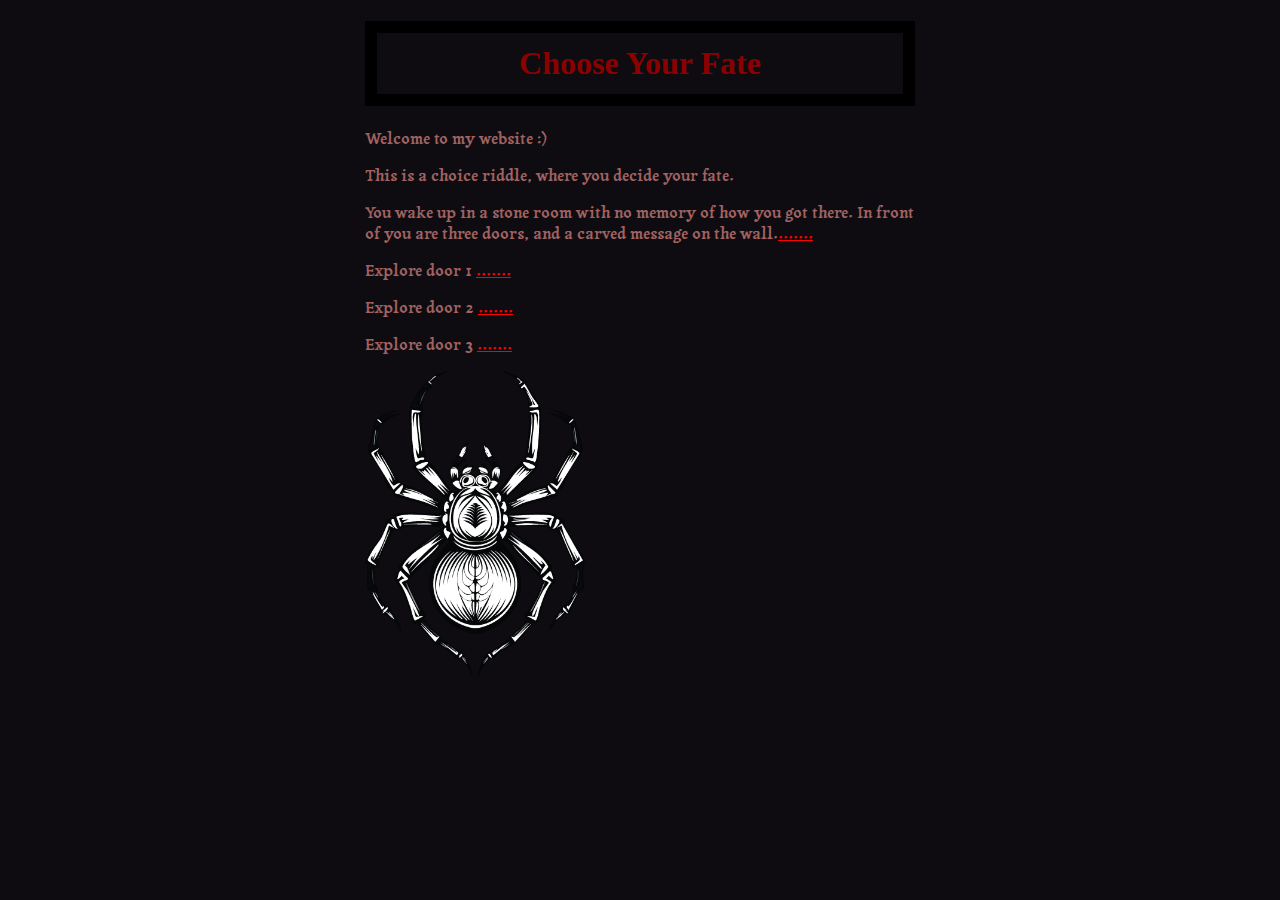
<file: index.html>
<!DOCTYPE html>
<html lang= "en">
<html>
<head>
	<title>Choose Your fate</title>
	<meta charset="utf-8">
<link rel="stylesheet" type="text/css" href="style.css">
</head>
<body>
	<div id="container">
       <h1>Choose Your Fate</h1>
        <p>Welcome to my website :)</p>
         <p>This is a choice riddle, where you decide your fate.</p>
         <p> You wake up in a stone room with no memory of how you got there. In front of you are three doors, and a carved message on the wall.<a href="story/carving.html">.......</a></p>
          <p>Explore door 1 <a href="STORY/animator.html">.......</a> </p>
           <p>Explore door 2 <a href="STORY/coder.html">.......</a> </p>
           <p>Explore door 3 <a href="STORY/door.html">.......</a></p>

        <img src="media/spider.png"width="40%">
</div>

<body>

<html>
</file>
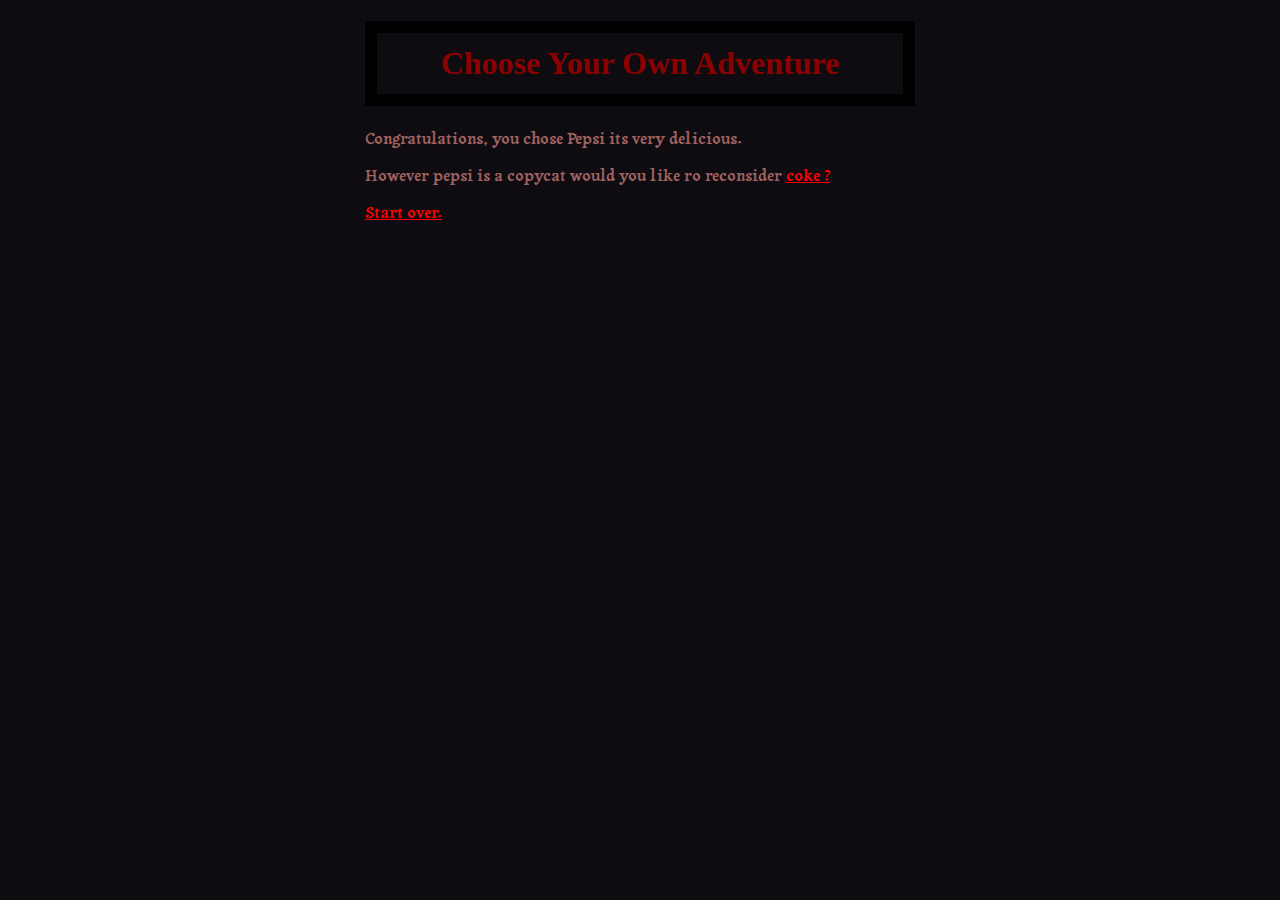
<file: animator.html>
<!DOCTYPE html>
<html lang= "en">
<html>
<head>
	<title>Choose Your Own Adventure</title>
	<meta charset="utf-8">
	<link rel="stylesheet" type="text/css" href="../style.css">
</head>
<body>
	<div id="container">
<h1>Choose Your Own Adventure</h1>
<p>Congratulations, you chose Pepsi its very delicious.</p>
<p>However pepsi is a copycat would you like ro reconsider <a href="coder.html">coke ? </p>
<p><a href="../index.html">Start over.</a></p>
</div>
</body>
<html>
</file>
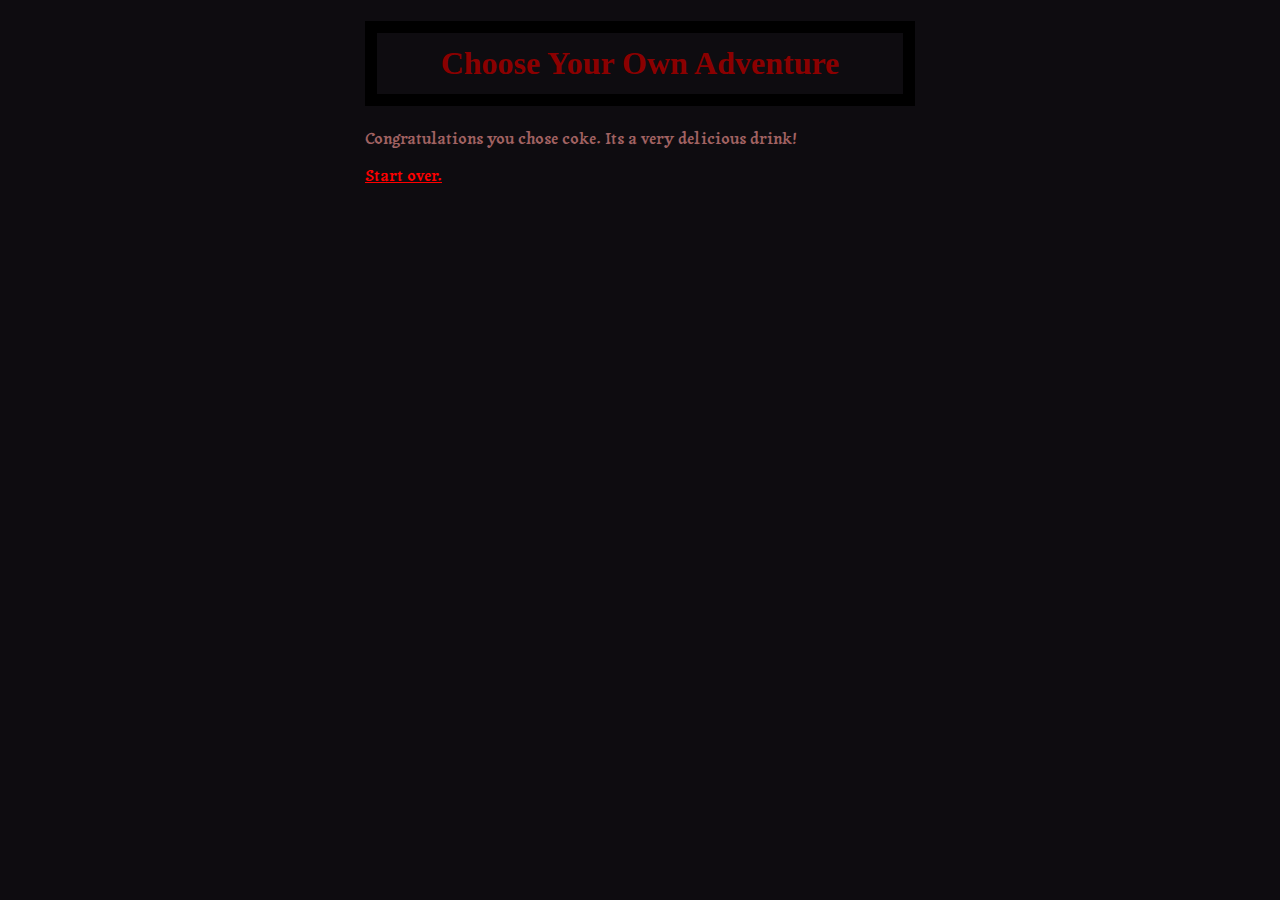
<file: coder.html>
<!DOCTYPE html>
<html lang= "en">
<html>
<head>
	<title>Choose Your Own Adventure</title>
	<meta charset="utf-8">
	<link rel="stylesheet" type="text/css" href="../style.css">
</head>
<body>
	<div id="container">
<h1>Choose Your Own Adventure</h1>
<p>Congratulations you chose coke. Its a very delicious drink!</p>
<p><a href="../index.html">Start over.</a></p>
</div>
</body>
<html>
</file>
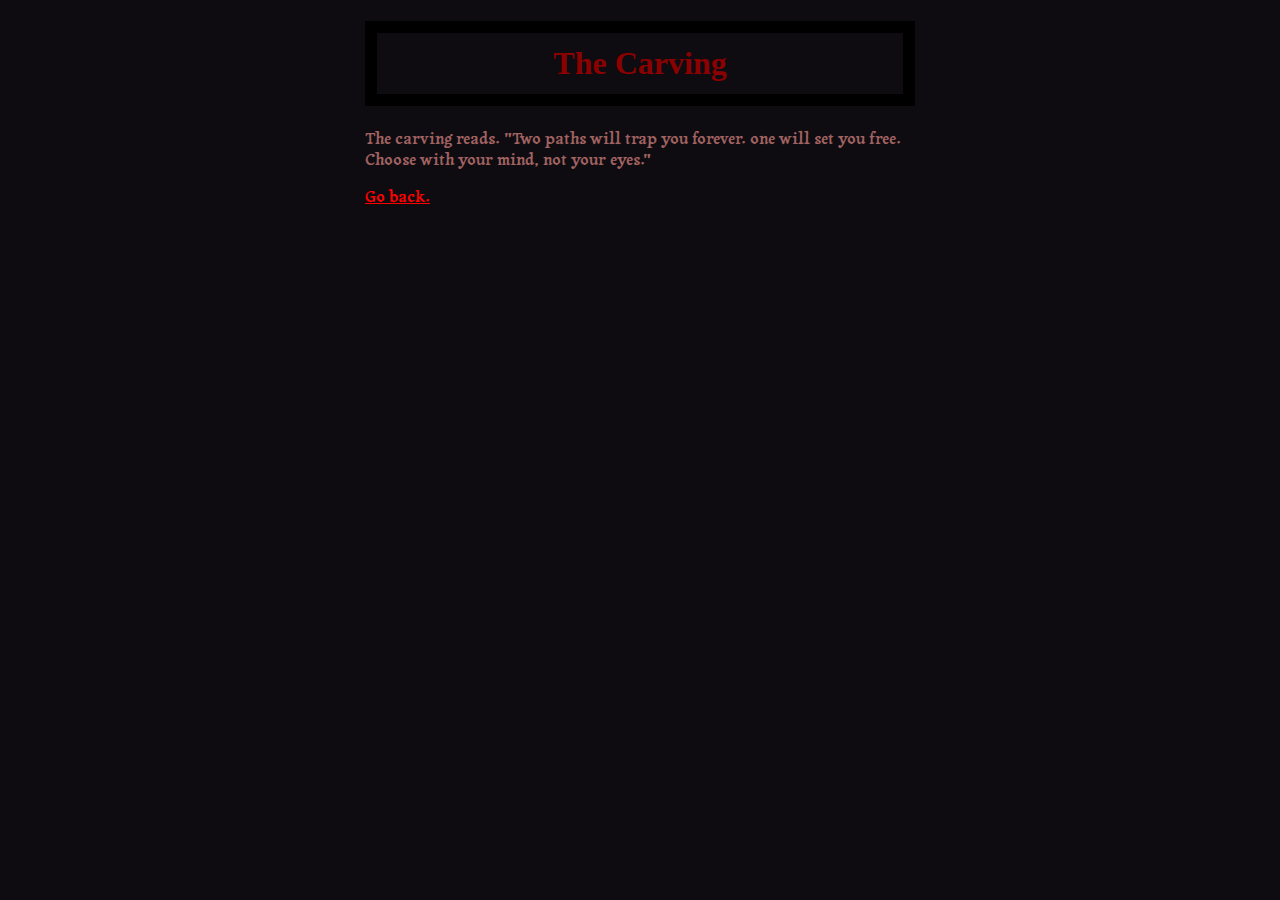
<file: STORY/carving.html>
<!DOCTYPE html>
<html lang= "en">
<html>
<head>
	<title>Choose Your Own Adventure</title>
	<meta charset="utf-8">
	<link rel="stylesheet" type="text/css" href="../style.css">
</head>
<body>
	<div id="container">
<h1>The Carving</h1>
<p>The carving reads. "Two paths will trap you forever. one will set you free. Choose with your mind, not your eyes."</p>
<p><a href="../index.html">Go back.</a></p>
</div>
</body>
<html>
</file>
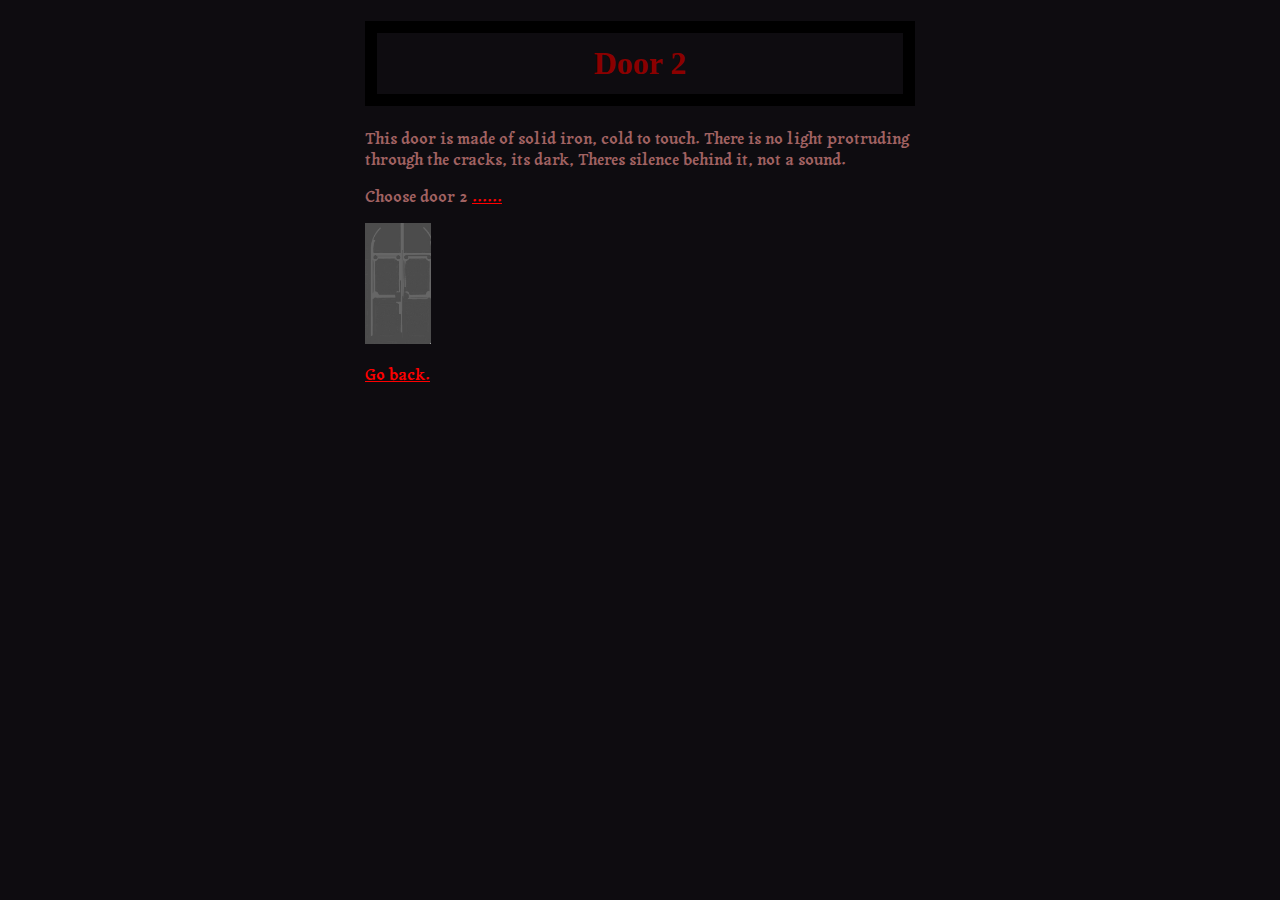
<file: STORY/coder.html>
<!DOCTYPE html>
<html lang= "en">
<html>
<head>
	<title>	Door 2</title>
	<meta charset="utf-8">
	<link rel="stylesheet" type="text/css" href="../style.css">
</head>
<body>
	<div id="container">
<h1>Door 2</h1>
<p>This door is made of solid iron, cold to touch. There is no light protruding through the cracks, its dark, Theres silence behind it, not a sound.</p>
<p> Choose door 2 <a href="irondoor.html">......</a></p><img src="../media/iron door.jpg"width="12%">
<p><a href="../index.html">Go back.</a></p>
</div>
</body>
<html>
</file>
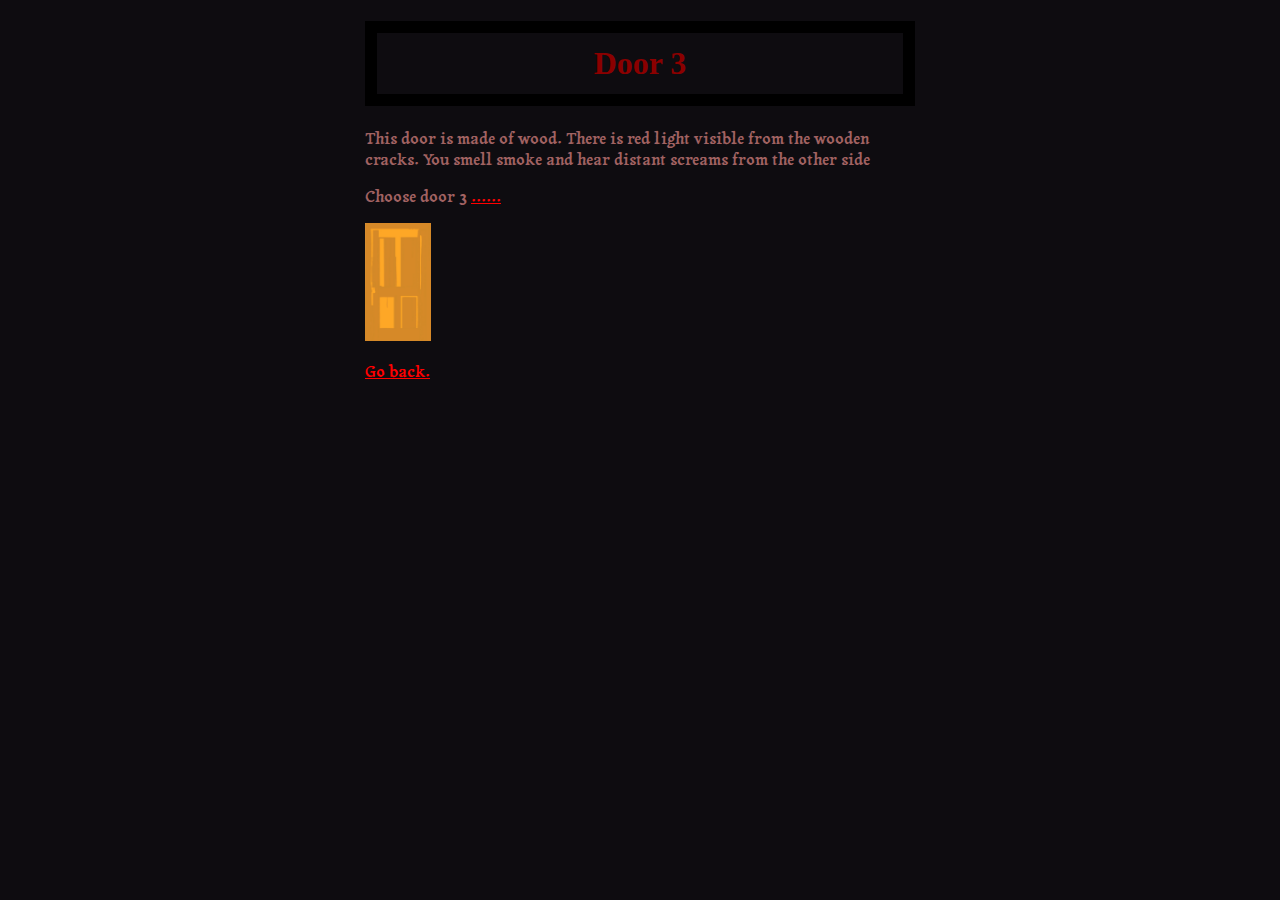
<file: STORY/door.html>
<!DOCTYPE html>
<html lang= "en">
<html>
<head>
    <title>Choose Your Own Adventure</title>
    <meta charset="utf-8">
    <link rel="stylesheet" type="text/css" href="../style.css">
</head>
<body>
    <div id="container">
<h1>Door 3</h1>
<p>This door is made of wood. There is red light visible from the wooden cracks.    You smell smoke and hear distant screams from the other side</p>
<p> Choose door 3 <a href="wooddoor.html">......</a></p><img src="../media/wooden door.jpg"width="12%">

<p><a href="../index.html">Go back.</a></p>

</div>
</body>
<html>
</file>
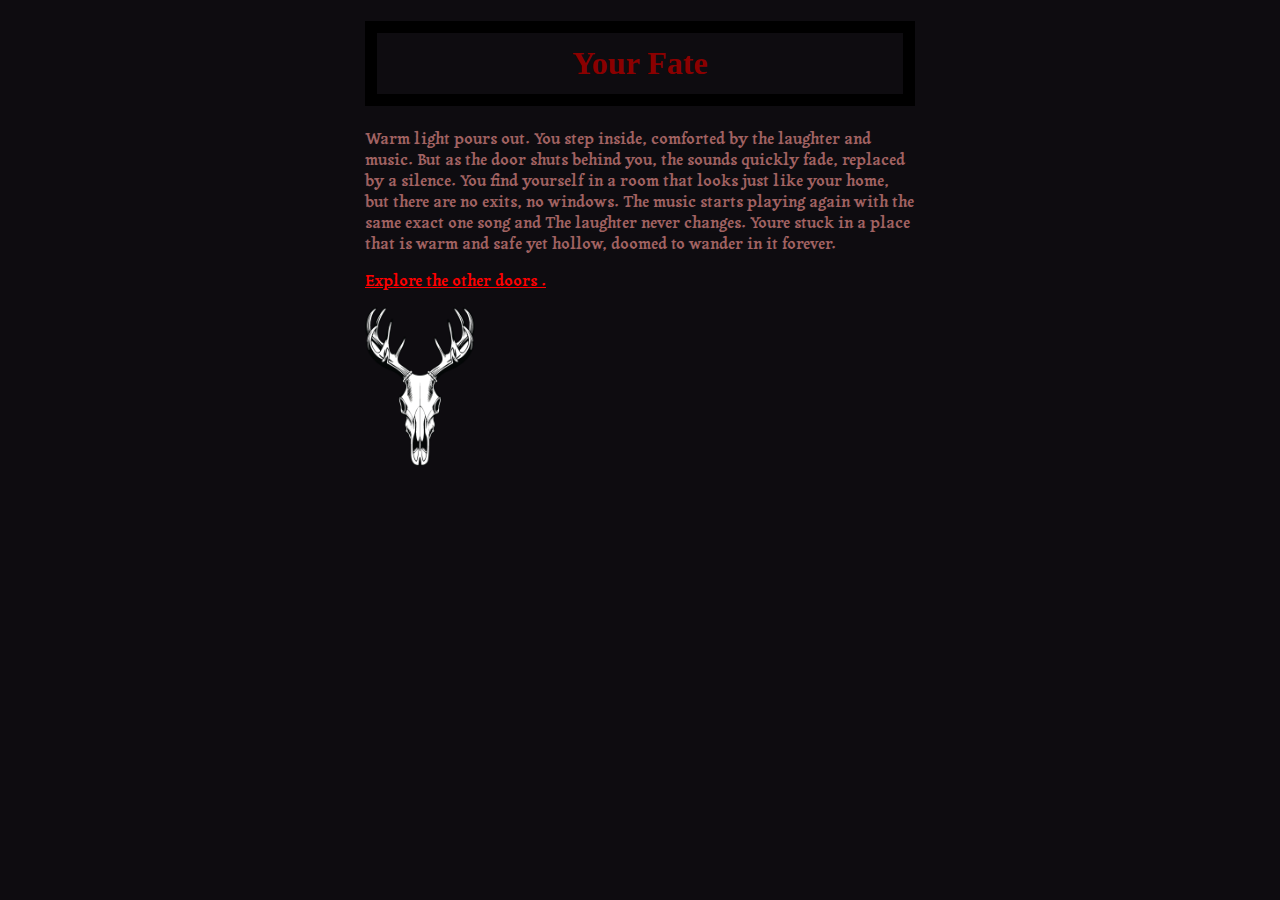
<file: STORY/golddoor.html>
<!DOCTYPE html>
<html lang= "en">
<html>
<head>
    <title>Choose Your Own Adventure</title>
    <meta charset="utf-8">
    <link rel="stylesheet" type="text/css" href="../style.css">
</head>
<body>
    <div id="container">
<h1>Your Fate</h1>
<p>Warm light pours out. You step inside, comforted by the laughter and music. But as the door shuts behind you, the sounds quickly fade, replaced by a silence. You find yourself in a room that looks just like your home, but there are no exits, no windows. The music starts playing again with the same exact one song and The laughter never changes. Youre stuck in a place that is warm and safe yet hollow, doomed to wander in it forever. </p>
<p><a href="../index.html">Explore the other doors    .</a></p>
<img src="../media/moose.jpg"width="20%">
</div>
</body>
<html>
</file>
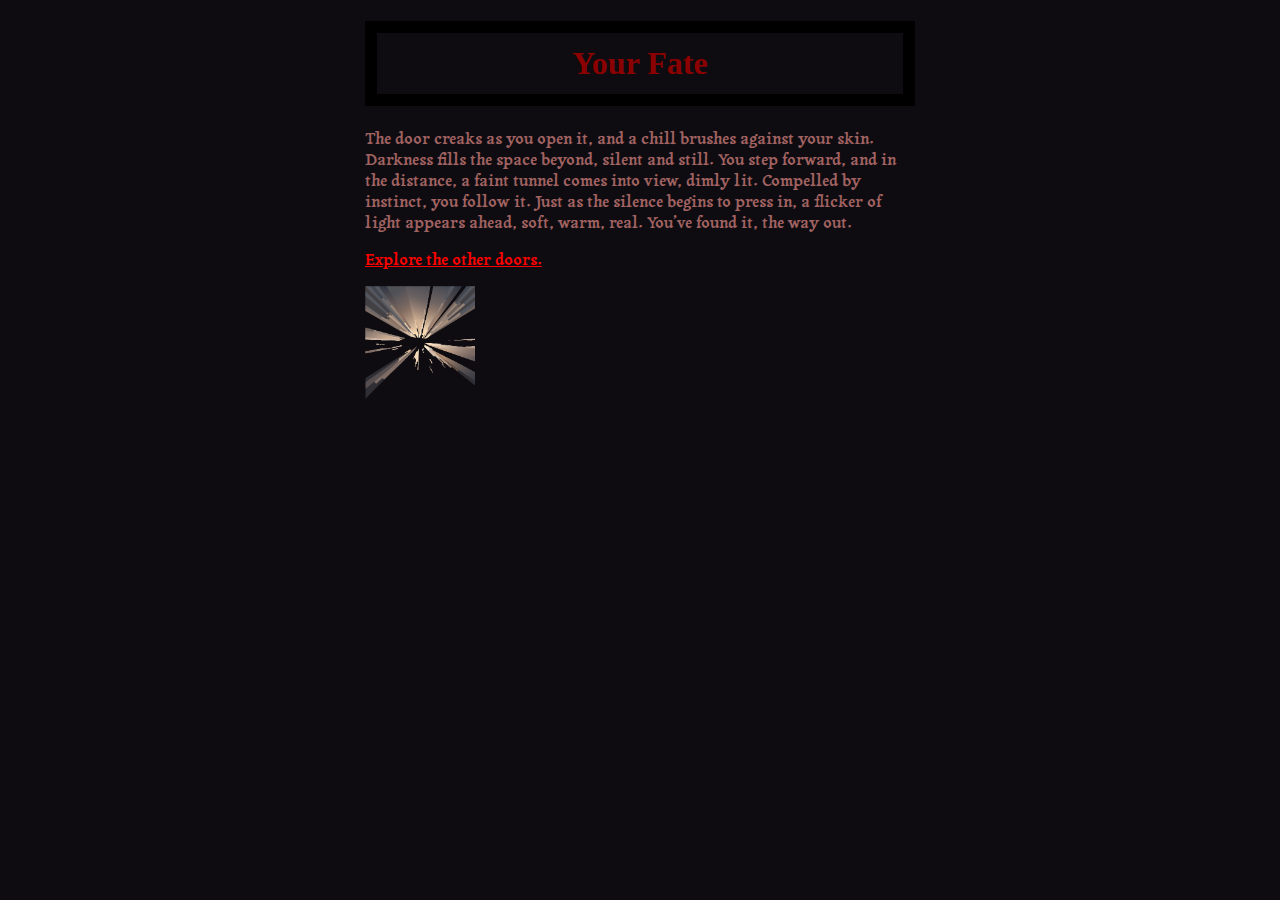
<file: STORY/irondoor.html>
<!DOCTYPE html>
<html lang= "en">
<html>
<head>
    <title>Choose Your Own Adventure</title>
    <meta charset="utf-8">
    <link rel="stylesheet" type="text/css" href="../style.css">
</head>
<body>
    <div id="container">
<h1>Your Fate</h1>
<p>The door creaks as you open it, and a chill brushes against your skin. Darkness fills the space beyond, silent and still. You step forward, and in the distance, a faint tunnel comes into view, dimly lit. Compelled by instinct, you follow it. Just as the silence begins to press in, a flicker of light appears ahead, soft, warm, real.
You’ve found it, the way out. </p>

<p><a href="../index.html">Explore the other doors.</a></p>
<img src="../media/light.png"width="20%">
</div>
</body>
<html>
</file>
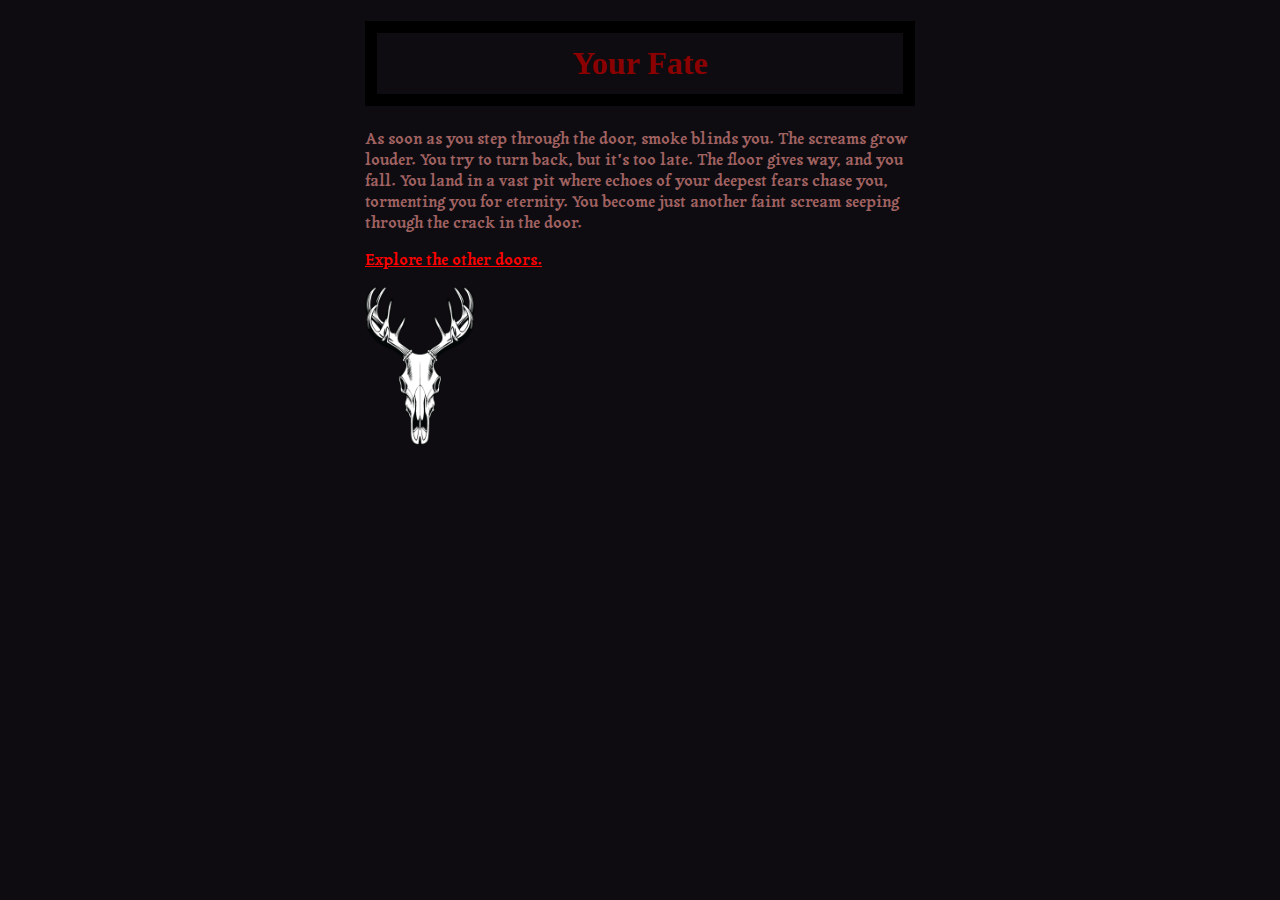
<file: STORY/wooddoor.html>
<!DOCTYPE html>
<html lang= "en">
<html>
<head>
    <title>Choose Your Own Adventure</title>
    <meta charset="utf-8">
    <link rel="stylesheet" type="text/css" href="../style.css">
</head>
<body>
    <div id="container">
<h1>Your Fate</h1>
<p>As soon as you step through the door, smoke blinds you. The screams grow louder. You try to turn back, but it's too late. The floor gives way, and you fall. You land in a vast pit where echoes of your deepest fears chase you, tormenting you for eternity. You become just another faint scream seeping through the crack in the door. </p>
<p><a href="../index.html">Explore the other doors.</a></p>
<img src="../media/moose.jpg"width="20%">
</div>
</body>
<html>
</file>
<file: style.css>
/* comment */
@import url('https://fonts.googleapis.com/css2?family=Tagesschrift&display=swap');	
body {
	color: #a16262;
	background-color: #0e0c10;
#container{ width: 550px;
	margin: 0 auto;

}

h1 {

	color: darkred;
	font-family: arial rounded mt bold, verdana;
	border: 12px solid black;
	padding: 12px;
	text-align: center;
	border border-radius: 23px;

}
p{font-family: Tagesschrift}
a{color:Red;

}
</file>
